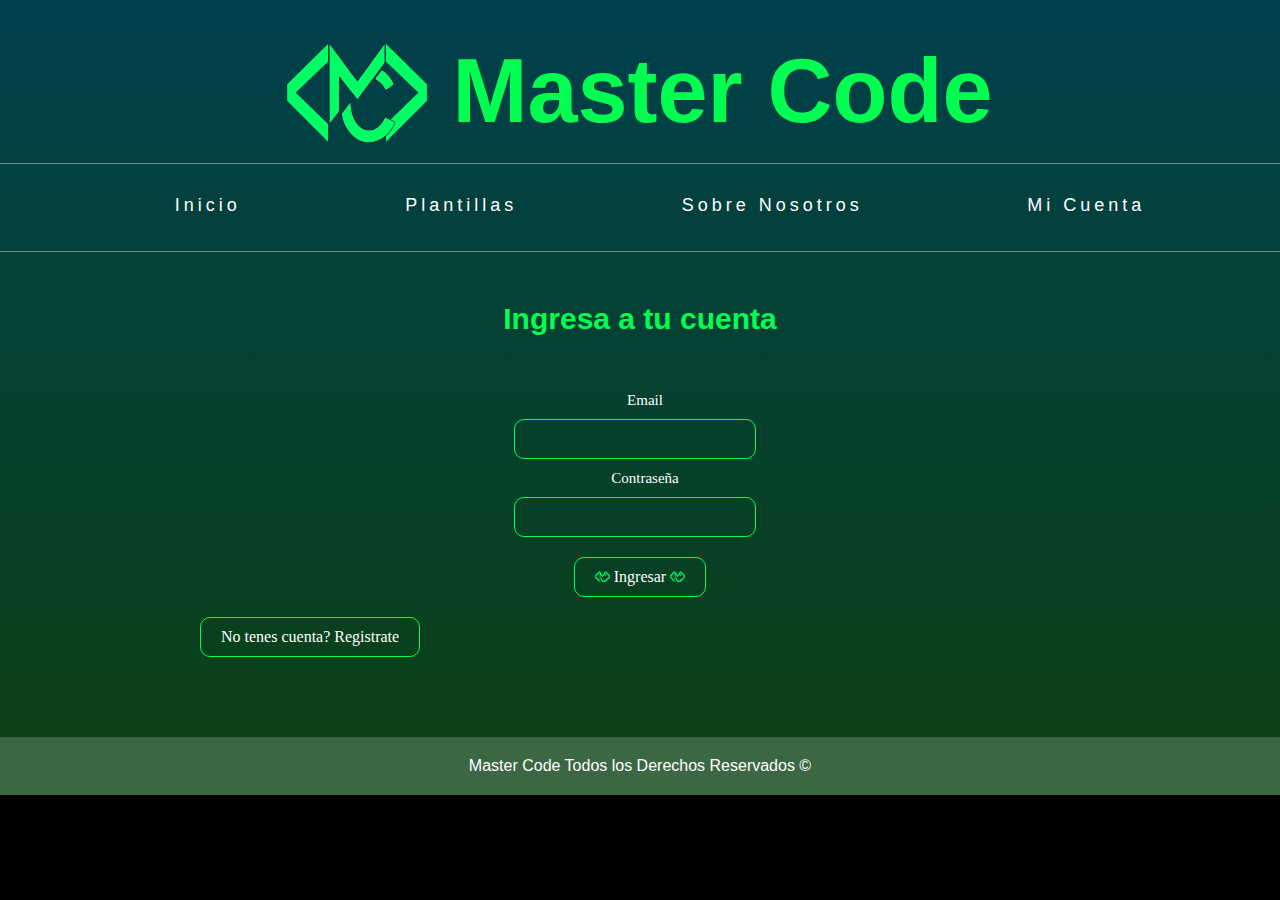
<file: ingresar.html>
<!DOCTYPE html>
<html lang="es">
<head>
    <meta charset="UTF-8">
    <meta http-equiv="X-UA-Compatible" content="IE=edge">
    <meta name="viewport" content="width=device-width, initial-scale=1.0">
    <link rel="icon" href="estilos-css/imagenes/logo-mastercode.png">
    <link rel="stylesheet" href="/estilos-css/estilo.css">
    <title>Ingresar</title>
</head>
<body>
      <!-- *****************************************BARRA DE NAVEGACION************************************************************** -->
    
    
    <div class= "centrarlogo">
        <h1> <img src="estilos-css/imagenes/logo-mastercode.png" alt="logotipo" id="logotipo"> master code </h1>  
    </div> 
    
        <nav> 
        <ul> 
            <li><a href="index.html" class="btn-neon" class="inicio"> 
                <span id="span1"></span> 
                <span id="span2"></span> 
                <span id="span3"></span> 
                <span id="span4"></span> 
                inicio 
            </a></li> 
            <li><a href="plantillas.html" class="btn-neon"> 
                <span id="span1"></span> 
                <span id="span2"></span> 
                <span id="span3"></span> 
                <span id="span4"></span> 
                plantillas 
            </a></li> 
            <li><a href="nosotros.html" class="btn-neon" class="nosotros"> 
                <span id="span1"></span> 
                <span id="span2"></span> 
                <span id="span3"></span> 
                <span id="span4"></span> 
                sobre nosotros 
            </a></li> 
            <li><a href="ingresar.html" class="btn-neon" class="formulario"> 
                <span id="span1"></span> 
                <span id="span2"></span> 
                <span id="span3"></span> 
                <span id="span4"></span> 
                mi cuenta
            </a></li> 
        </ul>  
        </nav>


     <!-- *****************************************INGRESAR A LA CUENTA********************************************************** -->
    
    
    <main class="container">
        <h2>Ingresa a tu cuenta</h2>
        <div class = "ingresardiv">
            <form action="alla lo estan enviando" method="post">
                <label for="nombre-usuario">Email <br> <input required type="text"></label>
                <br>

                <label for="contraseña">Contraseña <br> <input required type="password"></label><br>    
                        <button id="btningresar"><a href="index.html"><img src="estilos-css/imagenes/logo-mastercode.png" alt=""> Ingresar <img src="estilos-css/imagenes/logo-mastercode.png" alt=""></a></button>
                        
            </form>
            
    </div>
    <button type="" class="ingresar"><a href="formulario.html">No tenes cuenta? Registrate</a></button> <br>
    </main>
    <footer>Master Code Todos los Derechos Reservados &copy; </footer>
</body>
</html>
</file>
<file: estilos-css/estilo.css>
/* ******************************************************************************************************************************* */
/* *************************************************ESTILO GENERAL**************************************************************** */
/* ******************************************************************************************************************************* */


html{
        background-color: black;
        padding: 0%;
        margin: 0%;
    }

body {
    width: 100%;
    height: 100%;
    padding: 0%;
    margin: 0%;
    background: rgb(37,215,60);
    background: linear-gradient(0deg, rgba(37,215,60,0.300) 0%, rgba(0, 213, 255, 0.300) 100%);
    font-family: Arial, Helvetica, sans-serif;
    } 

h1 {
    margin: 0%;
    padding-top: 40px;
    padding-bottom: 20px;
    color:#00FF50;
    text-transform: capitalize;
    font-size: 90px;
    
    }

h2{
    font-size: 30px;
    color: #00FF50;
    text-align: center;
    margin-top: 50px;
}
h3 {
    color:#00FF50;
}
p{
    color: white;
    margin: 60px;
}


/* ******************************************************************************************************************************* */
/* **********************************************QUE ES MASTER CODE Y PLANTILLAS************************************************** */
/* ******************************************************************************************************************************* */


/* h2 titulo que es mastercode */
#titulo1{
    text-align: center;
    
}
/* parrafo que es mastercode */
#content1 {
    text-align: center;
    font-weight: bold; 
}

/* h3 nombre plantilla */
.code {
    align-content: top;
    display: flex;
}

/* span descripcion de plantilla */
.info {
    margin-right: 80px;
    color: white;
    text-align: left;
    height:200px;
}

/* imagen de plantilla */
.plantilla {
    height:200px;
    width: 220px;
    margin-left: 50px; 
    margin-right: 50px; 
}

/* bordes y margen de plantilla */
.articulos {
    border:#00FF50 2px solid ;
    margin: 60px;
}



/* ******************************************************************************************************************************* */
/* *************************************************BARRA DE NAVEGACION*********************************************************** */
/* ******************************************************************************************************************************* */


#logotipo{
    height: 100px;
    width: 140px;
    vertical-align: bottom;
    }


.centrarlogo{ 
    text-align: center; 
} 

nav{ 
    border-top: 1px groove hsla(0, 0%, 100%, 0.43); 
    border-bottom: 1px groove hsla(0, 0%, 100%, 0.43); 
    padding: 0%; 
    text-align: center; 
    text-transform: capitalize; 
}  
nav li .btn-neon{ 
    position: relative; 
    display: inline-block; 
    padding: 15px 80px; 
    color: #fff; 
    letter-spacing: 4px; 
    font-size: 18px; 
    text-decoration: none; 
    overflow: hidden; 
    transition: 0.2s; 
} 
nav li .btn-neon:hover { 
    background:#25d73c4d; 
    box-shadow: 0 0 10px #25d73c4d, 0 0 40px #25d73c4d, 0 0 80px #25d73c4d; 
    transition-delay: 1.s; 
} 
nav li .btn-neon span { 
    position: absolute; 
    display: block; 
} 
        #span1 { 
    top: 0; 
    left: -100%; 
    width:100%; 
    height: 2px; 
    background: linear-gradient(90deg,transparent,#ffff); 
    } 

    nav li .btn-neon:hover #span1 { 
        left: 100%; 
        transition:1s; 
        } 

        #span3 { 
            bottom: 0; 
            right:-100%; 
            width: 100%; 
            height: 2px; 
            background: linear-gradient(270deg,transparent,#ffff); 
        } 
        nav li .btn-neon:hover #span3{ 
            right:100%; 
            transition: 1s; 
            transition-delay: 0.5s; 
        } 
        #span2{ 
            top: -100%; 
            right:0; 
            width: 2px; 
            height: 100%; 
            background: linear-gradient(180deg,transparent,#ffff); 
        } 
nav li .btn-neon:hover #span2{ 
    top:100%; 
    transition: 1s; 
    transition-delay: 0.25s; 
} 
        #span4 { 
    bottom: -100%; 
    left:0; 
    width: 2px; 
    height: 100%; 
    background: linear-gradient(360deg,transparent,#ffff); 
} 
nav li .btn-neon:hover #span4{ 
    bottom: 100%; 
    transition: 1s; 
    transition-delay: 0.75s; 
}                 

nav li{ 
    display: inline-block;    
} 

nav li .btn-neon:active{ 
    color: #03b93c;
    background:#25d73c4d; 
    box-shadow: inset 0 0 10px #000,  0 0 40px #25d73c4d, 0 0 80px #25d73c4d;
    transition-delay: 1.s; 
}

/* ******************************************************************************************************************************* */
/* *************************************************FORMULARIO DE REGISTRARSE***************************************************** */
/* ******************************************************************************************************************************* */


/* div contenedor de formulario */
.formulario {
    text-align: center;
    display: flex;
    justify-content: center;
    align-items: center;
}
form{
    margin-top: 30px;
}

.ingresar{
    margin-left: 200px;
    margin-bottom: 80px;
}
.ingresardiv{
    display: flex;
    justify-content:center;
    align-items: center;
    text-align: center;
}

#btningresar img{
    height: 11px;
    width: 15px;
}

.registrarse{
    margin: 20px;
}

button, input, textarea {
    border: 1px solid #00FF50;
    background: none;
    padding: 10px 20px;
    font-size: 16px;
    font-family: 'montserrat';
    cursor: pointer;
    color: #fff;
    margin: 10px;
    border-radius: 10px;
}


#mensaje{
    margin-left: 50px;
    margin-right: 50px;
    width: 193px;
    height: 100px;
}
label {
    color: #fff;
    font-family: 'montserrat';
    font-size: 15px;
    margin: 10px;
}
button a {
    text-decoration: none;
    color: #fff;
}

/* hover de casillas formulario */
input:hover{
    background: #00FF50;
    transition: 0.5s;
    transform: scale(1.1);
    color: #fff;
}

button:hover{
    background: #00FF50;
    transition: 0.5s;
    transform: scale(1.1);
}







/* ******************************************************************************************************************************* */
/* *************************************************SOBRE NOSOTROS**************************************************************** */
/* ******************************************************************************************************************************* */

/* "main" de sobre nosotros */
.nosotros{
    display: flex;
    align-items: center;
    justify-content: space-evenly;
    min-height: 100vh;
}

/* "article" para poner 2 perfiles en linea */
.nosotros .parlinea{
    margin: 0%;
    padding: 0%;
}

/* div de tarjeta perfil */
.nosotros .card{
    position: relative;
    width: 250px;
    height: 350px;
    border-radius: 10px;
    box-shadow: 2px 3px 5px rgba(73, 69, 52, 0.4);
    margin: 60px;
}

/* contenido del div tarjeta perfil */
.nosotros .card .content{
    position: relative;
    z-index: 100;
    width: 100%;
    height: 100%;
    border-radius: 10px;
    display: flex;
    flex-direction: column;
    overflow: hidden;
    text-align: center;
    padding: 20px;
    background: #b1b1b1;
}

/* contenedor de imagen de la tarjeta perfil */
.nosotros .card .content .img{
    height: 50%;
    margin-bottom: 20px;
}

/* imagen de la tarjeta perfil */
.nosotros .card .content .img img{
    position: relative;
    width: 150px;
    height: 150px;
    border-radius: 50%;
    object-fit: cover;
    box-shadow: 0 0 10px rgba(0, 0, 0, 0.8);
}

/* span diagonal con gradiente de la tarjeta perfil  */
.nosotros .card .content span{
    position: absolute;
    width: 350px;
    height: 200px;
    background:linear-gradient(to right , #00414B , #00FF64);
    transform: rotate(-35deg);
    top: -80px;
    left: -90px;
}

/* "nombre" h4 de la tarjeta perfil */
.nosotros .card .content h4{
    font-size: 18px;
    color: #00414B;
    margin-bottom: 5px;
}

/* "titulo" h6 de la tarjeta perfil */
.nosotros .card .content h6{
    font-size: 13px;
    color: #00FF63;
    text-shadow: #00FF63;
    margin-top: 0%;
    margin-bottom: 0%;

}

/* "descripcion" parrafo de la tarjeta perfil */
.nosotros .card .content p{
    font-size: 13px;
    color: #00414B;
    margin: 10px 40px;
}

/* ******desplegable de links de la tarjeta perfil *******/
.nosotros .card .links{
    position: absolute;
    z-index: 90;
    width: 50px;
    display: flex;
    flex-direction: column;
    gap: 20px;
    background: rgba(255, 255, 255, 0.8);
    box-shadow: 2px 3px 5px rgba(73, 69, 52, 0.4);
    padding: 10px;
    align-items: center;
    right: 5px;
    top: 1px;
    transition: .5s;
}

.nosotros .card:hover .links {
    right: -105px;
    border-radius: 0 10px 10px 0;
}
.nosotros .card .links a{
    font-size: 20px;
    color: #00414B;
}

.nosotros .card .links a:nth-child(1):hover {
    color: #00FF64;
}
.nosotros .card .links a:nth-child(2):hover {
    color: #00FF64;
}
.nosotros .card .links a:nth-child(3):hover {
    color: #00FF64;
}
.nosotros .card .links a:nth-child(4):hover {
    color: #00FF64;
}

.nosotros .card .links a:nth-child(5):hover {
    color: #00FF64;
}


/***** logo central de mastercode intermitente *****/
.logocentral{
    display: flex;
    justify-content: center;
    align-items: center;
}

.logocentral img{
    height: 190px;
    width: 260px;
    opacity: 0.5;
    margin: 0%;
    padding: 0%;
}

/* animacion intermitente del logo */
@keyframes blink {
    0% {
        opacity: 0.2;
    }
    50% {
        opacity: 0;
    }
    100% {
        opacity: 0.2;
    }
}
.logocentral img {
    animation: blink 4s;
    animation-iteration-count: infinite;
}

/* ***************************************************************************** */
/* *********************************PIE DE PAGINA******************************* */
/* ***************************************************************************** */

footer{
    text-align: center;
    color: #fff;
    padding: 20px;
    background-color: rgba(255, 255, 255, 0.20);
}

/* ******************************************************************************************************************************* */
/* *****************************************************CARROUSELL**************************************************************** */
/* ******************************************************************************************************************************* */



/* Css Carrusel */

/* #carrusel-caja {
    -moz-animation: automatizacion 15s infinite linear;
    -o-animation: automatizacion 15s infinite linear;
    -webkit-animation: automatizacion 15s infinite linear;
    animation: automatizacion 15s infinite linear;

    -webkit-transition: all 5s ease;
    -moz-transition: all 5s ease;
    -ms-transition: all 5s ease;
    -o-transition: all 5s ease;
    transition: all 5s ease;

    height: 250px;
    width: 133%;
}

#carrusel-contenido {
    margin: 0 auto;
    overflow: hidden;
    text-align: left;
}

.imagenes{
    height: 250px;
    width: 100%;
}

.carrusel-elemento {
    float: left;
    width: 25%;
}

@-moz-keyframes automatizacion {
    0% {
	margin-left: 0;
    }

    20% {
        margin-left: 0;
    }

    25% {
        margin-left: -100%;
    }

    45% {
        margin-left: -100%;
    }

    50% {
        margin-left: -200%;
    }

    70% {
        margin-left: -200%;
    }

	75% {
        margin-left: -300%;
    }
	
	99% {
        margin-left: -300%;
    }
	
    100% {
        margin-left: 0;
    }
}

@-webkit-keyframes automatizacion {
    0% {
		margin-left: 0;
    }

    20% {
        margin-left: 0;
    }

    25% {
        margin-left: -100%;
    }

    45% {
        margin-left: -100%;
    }

    50% {
        margin-left: -200%;
    }

    70% {
        margin-left: -200%;
    }

	75% {
        margin-left: -300%;
    }
	
	99% {
        margin-left: -300%;
    }
	
    100% {
        margin-left: 0;
    }
}

@keyframes automatizacion {
    0% {
		margin-left: 0;
    }

    20% {
        margin-left: 0;
    }

    25% {
        margin-left: -100%;
    }

    45% {
        margin-left: -100%;
    }

    50% {
        margin-left: -200%;
    }

    70% {
        margin-left: -200%;
    }

	75% {
        margin-left: -300%;
    }
	
	99% {
        margin-left: -300%;
    }
	
    100% {
        margin-left: 0;
    }
} */
/* fin de css carrusel */
</file>
